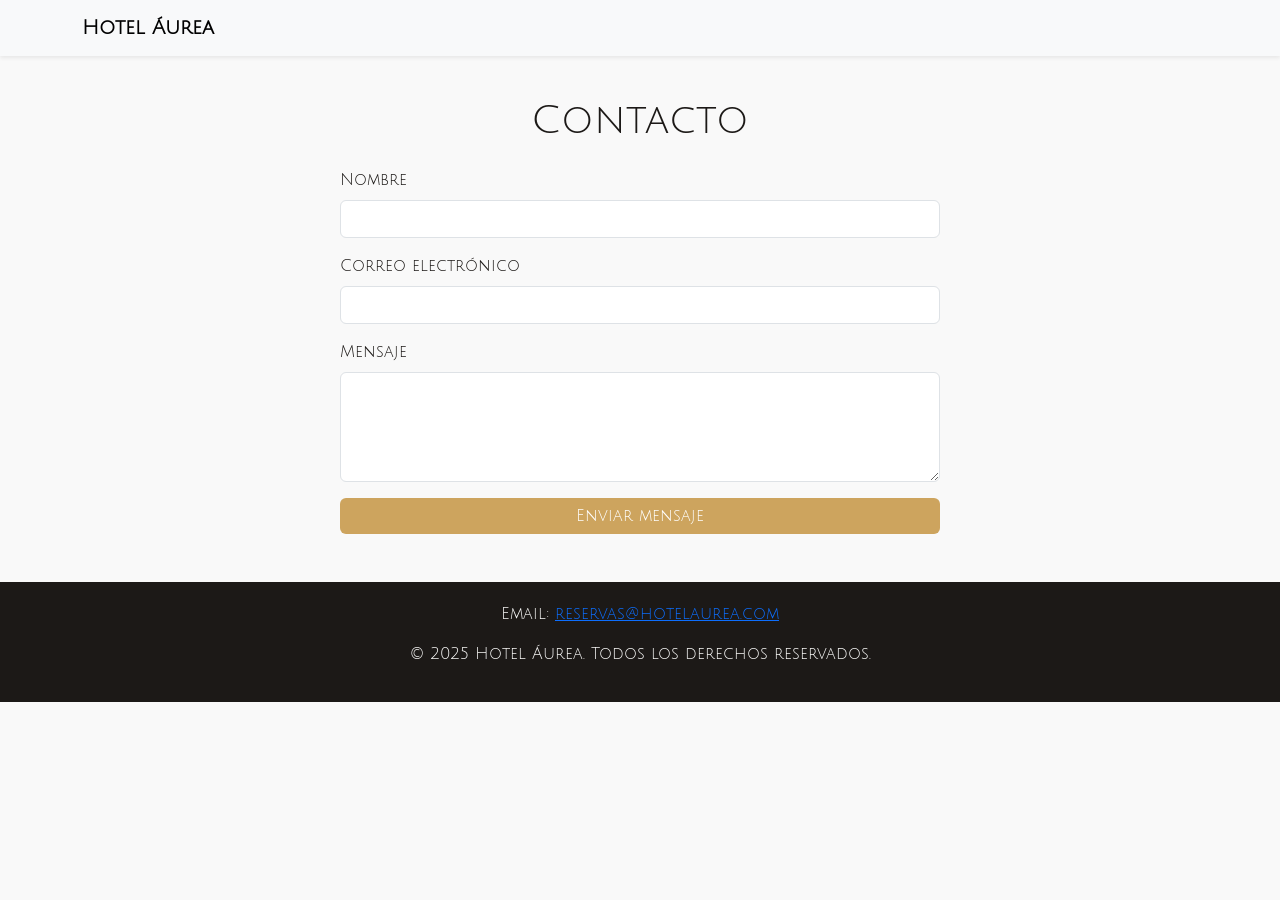
<file: contacto.html>
<!DOCTYPE html>
<html lang="es">
<head>
  <meta charset="UTF-8">
  <meta name="viewport" content="width=device-width, initial-scale=1.0">
  <title>Hotel Áurea - Contacto</title>

  <link href="https://cdn.jsdelivr.net/npm/bootstrap@5.3.3/dist/css/bootstrap.min.css" rel="stylesheet">
  <link rel="stylesheet" href="css/globals.css">
  <link rel="stylesheet" href="css/style.css">
  <!-- ════════════════════════════════════════════
       HOTJAR — Código de seguimiento  (hjid: 5234567)
       Habilita automáticamente: Mapas de calor,
       Grabaciones de sesión y Encuestas en página.
       Sustituir 5234567 por el Site ID de tu cuenta.
       ════════════════════════════════════════════ -->
  <script>
    (function(h,o,t,j,a,r){
      h.hj=h.hj||function(){(h.hj.q=h.hj.q||[]).push(arguments)};
      h._hjSettings={hjid:5234567,hjsv:6};
      a=o.getElementsByTagName('head')[0];
      r=o.createElement('script');r.async=1;
      r.src=t+h._hjSettings.hjid+j+h._hjSettings.hjsv;
      a.appendChild(r);
    })(window,document,'https://static.hotjar.com/c/hotjar-','.js?sv=');
  </script>
  <script src="https://t.contentsquare.net/uxa/1a7d72758cce8.js"></script>
</head>

<body>

<a href="#contenido" class="skip-link">Saltar al contenido principal</a>

<nav class="navbar navbar-expand-lg bg-body-tertiary fixed-top shadow-sm">
  <div class="container">
    <a class="navbar-brand fw-bold" href="index.html">Hotel Áurea</a>
  </div>
</nav>

<main id="contenido" class="container py-5 mt-5">

<h1 class="text-center mb-4">Contacto</h1>

<form class="mx-auto" style="max-width:600px;">
  <div class="mb-3">
    <label for="nombre" class="form-label">Nombre</label>
    <input type="text" id="nombre" class="form-control" required data-hj-suppress>
  </div>

  <div class="mb-3">
    <label for="email" class="form-label">Correo electrónico</label>
    <input type="email" id="email" class="form-control" required data-hj-suppress>
  </div>

  <div class="mb-3">
    <label for="mensaje" class="form-label">Mensaje</label>
    <textarea id="mensaje" class="form-control" rows="4" required data-hj-suppress></textarea>
  </div>

  <button type="submit" class="btn btn-gold w-100">Enviar mensaje</button>
</form>

</main>

<footer>
  <p>
  <i class="bi bi-envelope-fill"></i> 
  Email: <a href="mailto:reservas@hotelaurea.com">reservas@hotelaurea.com</a>
</p><p>© 2025 Hotel Áurea. Todos los derechos reservados.</p>
</footer>

<!-- ════════════════════════════════════════════
     HOTJAR — Funcionalidad 3: Encuesta de satisfacción
     Al enviar el formulario de contacto se registra
     el evento 'contact_form_submitted' en Hotjar
     para segmentar grabaciones y activar encuestas.
     ════════════════════════════════════════════ -->
<script>
  document.querySelector('form').addEventListener('submit', function (e) {
    e.preventDefault();
    if (typeof hj === 'function') {
      hj('event', 'contact_form_submitted');
    }
  });
</script>

</body>
</html>
</file>
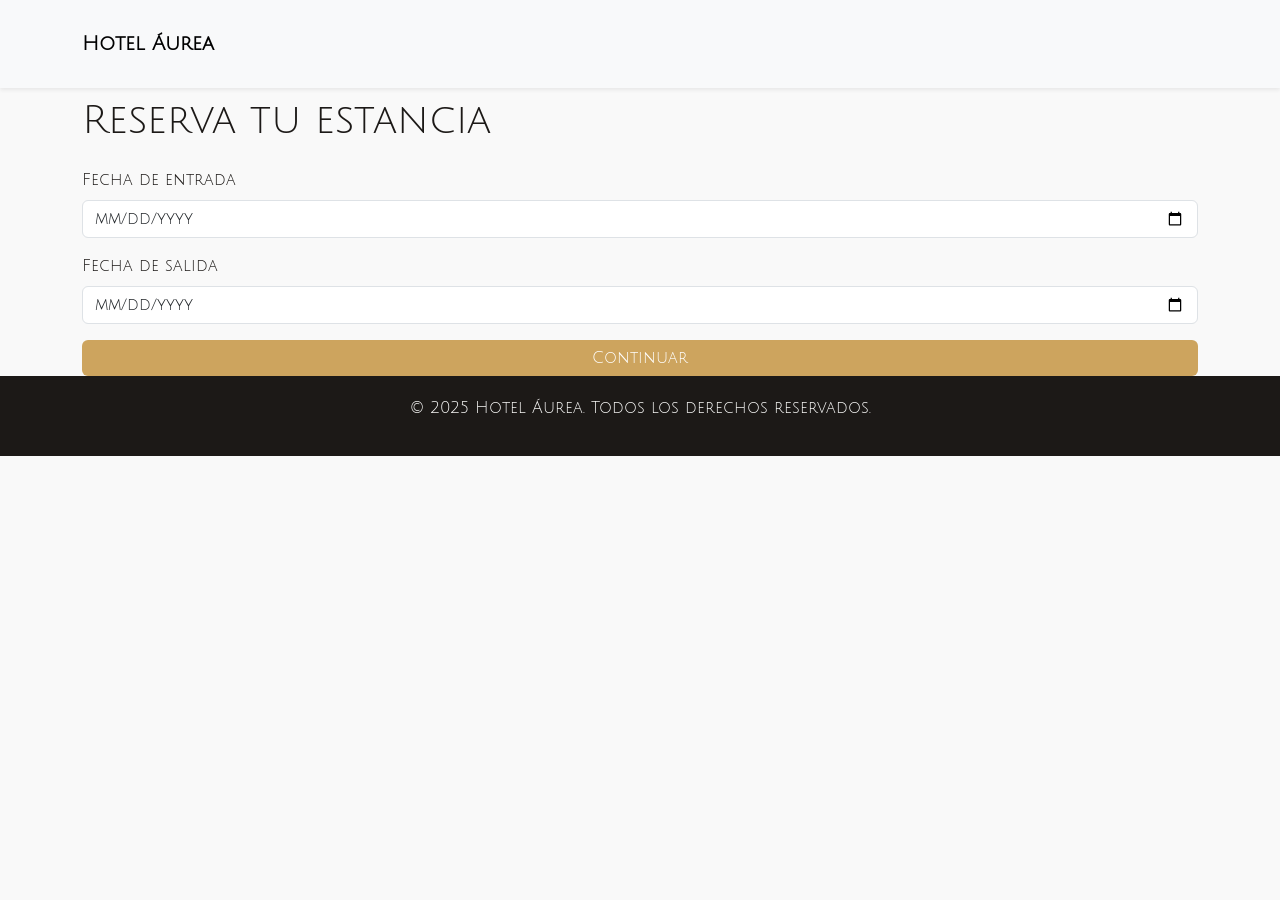
<file: reservas.html>
<!DOCTYPE html>
<html lang="es">
<head>
  <meta charset="UTF-8">
  <meta name="viewport" content="width=device-width, initial-scale=1.0">
  <title>Hotel Áurea - Reservas</title>

  <link href="https://cdn.jsdelivr.net/npm/bootstrap@5.3.3/dist/css/bootstrap.min.css" rel="stylesheet">
  <link rel="stylesheet" href="css/globals.css">
  <link rel="stylesheet" href="css/style.css">
  <!-- ════════════════════════════════════════════
       HOTJAR — Código de seguimiento  (hjid: 5234567)
       Habilita automáticamente: Mapas de calor,
       Grabaciones de sesión y Encuestas en página.
       Sustituir 5234567 por el Site ID de tu cuenta.
       ════════════════════════════════════════════ -->
  <script>
    (function(h,o,t,j,a,r){
      h.hj=h.hj||function(){(h.hj.q=h.hj.q||[]).push(arguments)};
      h._hjSettings={hjid:5234567,hjsv:6};
      a=o.getElementsByTagName('head')[0];
      r=o.createElement('script');r.async=1;
      r.src=t+h._hjSettings.hjid+j+h._hjSettings.hjsv;
      a.appendChild(r);
    })(window,document,'https://static.hotjar.com/c/hotjar-','.js?sv=');
  </script>
  <script src="https://t.contentsquare.net/uxa/1a7d72758cce8.js"></script>
</head>

<body>

<a href="#contenido" class="skip-link">Saltar al contenido principal</a>

<nav class="navbar py-4 navbar-expand-lg bg-body-tertiary fixed-top shadow-sm">
  <div class="container">
    <a class="navbar-brand fw-bold" href="index.html">Hotel Áurea</a>
  </div>
</nav>

<main id="contenido" class="container mt-5 pt-5">

<h1 class="mb-4">Reserva tu estancia</h1>

<form>
  <div class="mb-3">
    <label for="entrada" class="form-label">Fecha de entrada</label>
    <input type="date" id="entrada" class="form-control" required data-hj-suppress>
  </div>

  <div class="mb-3">
    <label for="salida" class="form-label">Fecha de salida</label>
    <input type="date" id="salida" class="form-control" required data-hj-suppress>
  </div>

  <button type="submit" class="btn btn-gold w-100">Continuar</button>
</form>

</main>

<footer>
  <p>© 2025 Hotel Áurea. Todos los derechos reservados.</p>
</footer>

<!-- ════════════════════════════════════════════
     HOTJAR — Funcionalidad 3: Encuesta post-reserva
     Al enviar el formulario de reserva se activa un
     evento y un trigger configurados en el dashboard
     de Hotjar para lanzar la encuesta NPS/CSAT.
     ════════════════════════════════════════════ -->
<script>
  document.querySelector('form').addEventListener('submit', function (e) {
    e.preventDefault();
    if (typeof hj === 'function') {
      hj('event', 'booking_form_submitted');
      hj('trigger', 'post_booking_nps_survey');
    }
  });
</script>

</body>
</html>
</file>
<file: css/globals.css>
@import url('https://fonts.googleapis.com/css2?family=Julius+Sans+One&display=swap');

:root {
  --color-dorado: #cda45e;
  --color-dorado-oscuro: #b89448;
  --color-fondo: #f9f9f9;
  --color-texto: #1c1917;
  --color-footer: #1c1917;
  --color-footer-texto: #fafaf9;
}

body {
  font-family: 'Julius Sans One', sans-serif;
  background-color: var(--color-fondo);
  color: var(--color-texto);
  margin: 0;
  padding: 0;
}

/* ── ACCESIBILIDAD ── */
.skip-link {
  position: absolute;
  top: -100%;
  left: 1rem;
  background: var(--color-dorado);
  color: #fff;
  padding: 0.5rem 1rem;
  border-radius: 0 0 6px 6px;
  z-index: 9999;
  transition: top 0.2s;
}
.skip-link:focus { top: 0; }

/* ── BOTÓN DORADO ── */
.btn-gold {
  background-color: var(--color-dorado);
  color: white;
  border: none;
  transition: background-color 0.3s ease, transform 0.2s ease;
}
.btn-gold:hover {
  background-color: var(--color-dorado-oscuro);
  color: white;
  transform: translateY(-2px);
}

/* ── NAVBAR ── */
.navbar {
  background-color: #d9d7d4;
  font-size: 1.1rem;
}

/* ── FOOTER ── */
footer {
  background-color: var(--color-footer);
  color: var(--color-footer-texto);
  text-align: center;
  padding: 20px 0;
}

/* ══════════════════════════════════════════════
   ANIMACIÓN CSS 2D
   Entrada escalonada del contenido del hero.
   Usa translateY (eje Y, plano 2D) + opacidad.
   El escalonamiento guía la mirada: título →
   subtítulo → llamada a la acción.
   ══════════════════════════════════════════════ */
@keyframes fadeSlideUp {
  from {
    opacity: 0;
    transform: translateY(40px);
  }
  to {
    opacity: 1;
    transform: translateY(0);
  }
}

/* Pulso del botón CTA: refuerzo visual para la
   llamada a la acción principal tras la entrada */
@keyframes pulseGold {
  0%,
  100% { box-shadow: 0 0 0 0 rgba(205, 164, 94, 0.55); }
  50%  { box-shadow: 0 0 0 14px rgba(205, 164, 94, 0); }
}

/* Respeto a preferencias de movimiento reducido */
@media (prefers-reduced-motion: reduce) {
  *,
  *::before,
  *::after {
    animation-duration: 0.01ms !important;
    animation-iteration-count: 1 !important;
    transition-duration: 0.01ms !important;
  }
}
</file>
<file: css/style.css>
/* ── HERO ── */
.hero {
  background: url('https://images.unsplash.com/photo-1600585154340-be6161a56a0c?auto=format&fit=crop&q=80&w=1920')
    center / cover no-repeat;
  color: white;
  height: 100vh;
  display: flex;
  flex-direction: column;
  justify-content: center;
  align-items: center;
  text-align: center;
  position: relative;
}

.hero::after {
  content: "";
  position: absolute;
  inset: 0;
  background-color: rgba(0, 0, 0, 0.5);
}

.hero .content {
  position: relative;
  z-index: 2;
}

/* ── ANIMACIÓN CSS 2D aplicada al hero ──
   Cada elemento entra con un retardo mayor,
   creando una secuencia que dirige la atención
   de forma natural de arriba a abajo.            */
.hero h1 {
  animation: fadeSlideUp 0.9s ease both;
  animation-delay: 0.3s;
}

.hero .lead {
  animation: fadeSlideUp 0.9s ease both;
  animation-delay: 0.6s;
}

.hero .btn-gold.btn-lg {
  animation:
    fadeSlideUp 0.9s ease both 0.9s,
    pulseGold   2.5s ease-in-out 2.2s infinite;
}


/* ══════════════════════════════════════════════
   ANIMACIÓN CSS 3D — Flip card de instalaciones
   Al pasar el cursor (o enfocar con teclado) la
   tarjeta gira 180° sobre el eje Y, revelando
   información descriptiva en el reverso.
   Mejora UX: contexto sin saturar la vista.
   ══════════════════════════════════════════════ */
.bloque-imagen {
  position: relative;
  height: 420px;
  /* Perspectiva alta → tarjeta plana y realista */
  perspective: 2400px;
  cursor: pointer;
  transition: box-shadow 0.5s ease;
}

/* Sombra que simula que la tarjeta se levanta al girar */
.bloque-imagen:hover,
.bloque-imagen:focus-within {
  box-shadow: 0 28px 70px rgba(0, 0, 0, 0.28);
}

.flip-inner {
  position: relative;
  width: 100%;
  height: 100%;
  transform-style: preserve-3d;
  /* 1.4 s · ease-in-out asimétrico: arranca despacio,
     acelera al pasar por 90° y vuelve a frenar suavemente
     al posar — idéntico al movimiento de una tarjeta real */
  transition: transform 1.4s cubic-bezier(0.42, 0, 0.16, 1);
}

/* Se activa con ratón O con teclado (focus-within) */
.bloque-imagen:hover .flip-inner,
.bloque-imagen:focus-within .flip-inner {
  transform: rotateY(180deg);
}

.flip-front,
.flip-back {
  position: absolute;
  inset: 0;
  backface-visibility: hidden;          /* oculta la cara no visible */
  -webkit-backface-visibility: hidden;
  overflow: hidden;
}

/* CARA DELANTERA */
.flip-front img {
  width: 100%;
  height: 100%;
  object-fit: cover;
  display: block;
}


.texto-superpuesto {
  position: absolute;
  bottom: 1.5rem;
  left: 50%;
  transform: translateX(-50%);
  color: #fff;
  font-size: 2rem;
  text-transform: uppercase;
  background: rgba(0, 0, 0, 0.35);
  padding: 8px 24px;
  border-radius: 8px;
  text-shadow: 0 2px 10px rgba(0, 0, 0, 0.5);
  white-space: nowrap;
}

/* CARA TRASERA */
.flip-back {
  background: linear-gradient(145deg, #1c1917 0%, #2e2722 55%, #3d3530 100%);
  color: #f5f0e8;
  transform: rotateY(180deg);   /* empieza invertida, visible al girar */
  display: flex;
  flex-direction: column;
  justify-content: center;
  align-items: center;
  text-align: center;
  padding: 2.5rem 2rem;
  gap: 1rem;
}

.flip-back h3 {
  font-size: 1.8rem;
  color: var(--color-dorado);
  text-transform: uppercase;
  letter-spacing: 0.1em;
  margin: 0;
}

.flip-back p {
  font-size: 0.95rem;
  line-height: 1.7;
  opacity: 0.9;
  margin: 0;
  max-width: 360px;
}


/* ══════════════════════════════════════════════
   SECCIÓN DE ESTADÍSTICAS
   Destino de la animación JavaScript (contador).
   Aporta credibilidad y confianza al usuario.
   ══════════════════════════════════════════════ */
.stats-section {
  background-color: var(--color-texto);
  color: var(--color-footer-texto);
  padding: 5rem 0;
}

.stats-section h2.seccion-titulo {
  text-align: center;
  color: var(--color-dorado);
  font-size: 0.85rem;
  letter-spacing: 0.25em;
  text-transform: uppercase;
  margin-bottom: 3rem;
  opacity: 0.8;
}

.stat-card {
  padding: 1.5rem 1rem;
}

.stat-display {
  display: flex;
  align-items: baseline;
  justify-content: center;
  gap: 3px;
  line-height: 1;
  margin-bottom: 0.75rem;
}

.stat-number {
  font-size: 3.5rem;
  color: var(--color-dorado);
  font-weight: 700;
  min-width: 1ch;
  display: inline-block;
}

.stat-suffix {
  font-size: 2rem;
  color: var(--color-dorado);
}

.stat-label {
  font-size: 0.8rem;
  text-transform: uppercase;
  letter-spacing: 0.15em;
  opacity: 0.65;
  margin: 0;
}
</file>
